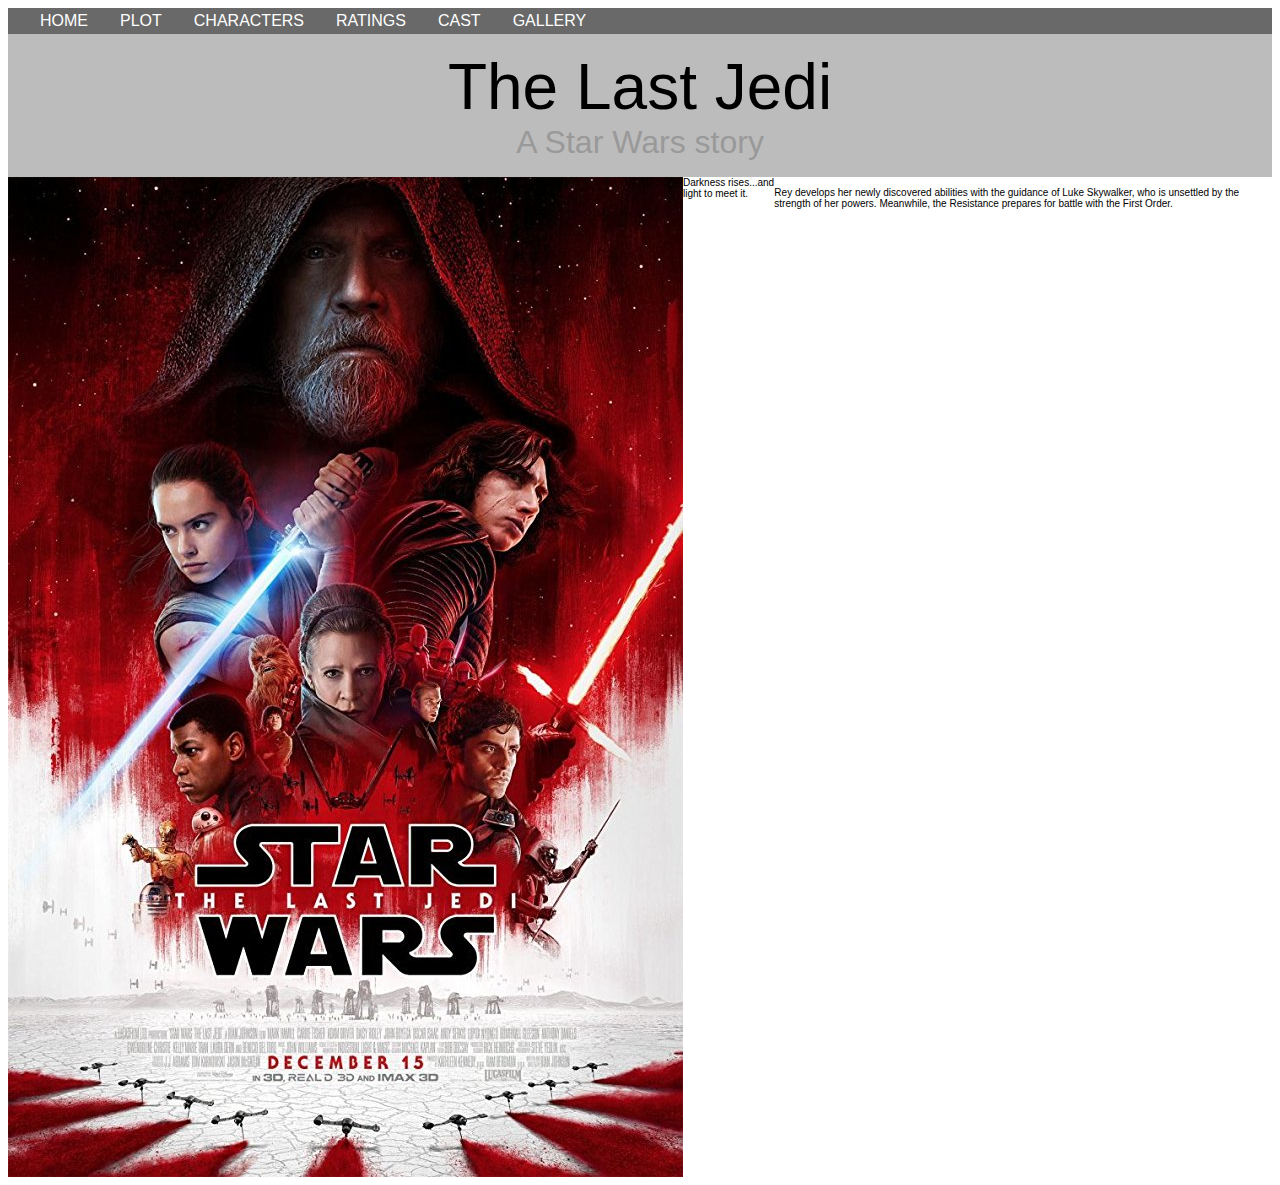
<file: the-last-jedi/index.html>
<!DOCTYPE html>
<html lang="en">

<head>
    <meta charset="UTF-8">
    <meta name="viewport" content="width=device-width, initial-scale=1.0">
    <meta http-equiv="X-UA-Compatible" content="ie=edge">
    <title>Document</title>
    <link rel="stylesheet" href="css/style.css">
</head>

<body>
    <header>
        <nav>

            <ul>
                <li>
                    <a href="#home">Home</a>
                </li>
                <li>
                    <a href="#plot">Plot</a>
                </li>
                <li>
                    <a href="#characters">Characters</a>
                </li>
                <li>
                    <a href="#ratings">Ratings</a>
                </li>
                <li>
                    <a href="#cast">Cast</a>
                </li>
                <li>
                    <a href="#gallery">Gallery</a>
                </li>
            </ul>
        </nav>
    </header>
    <section class="welcome">
        <h1>The Last Jedi</h1>
        <div class="subtitle">A Star Wars story</div>
    </section>
    <section class="plot">
        <img src="img/poster.jpg" alt="Jedi army">

        <div class="text">
            <div class="tagline">Darkness rises...and light to meet it.</div>

        <p>Rey develops her newly discovered abilities with the guidance of Luke
        Skywalker, who is unsettled by the strength of her powers. Meanwhile, the Resistance prepares for battle with the
        First Order.</p>
    </section>


</body>

</html>
</file>
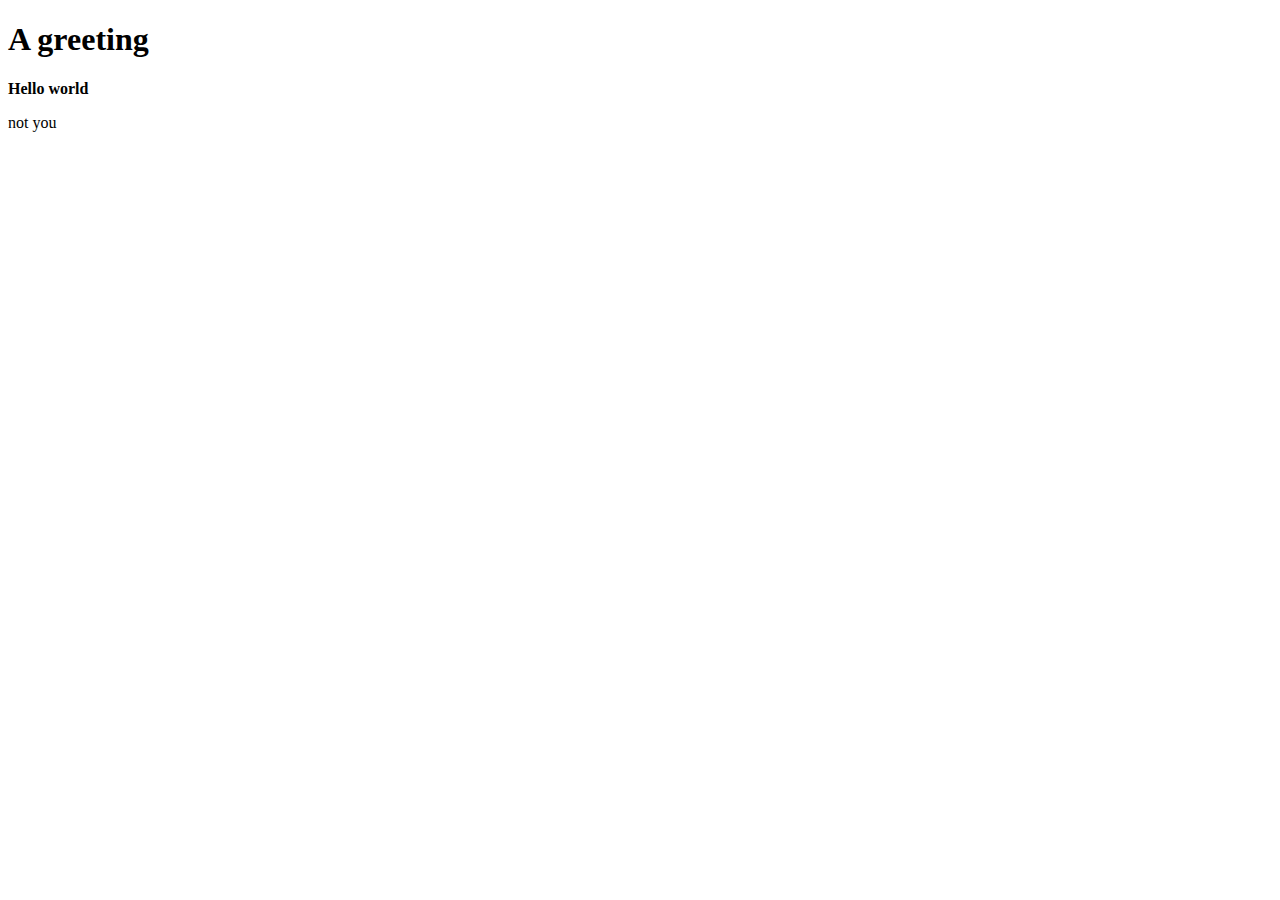
<file: week1-intro/index.html>
<!DOCTYPE html>
<html lang="en">
    <head>
        <meta charset="utf-8">
        <title>A greeting to the world</title>
    </head>
    <body>

                <h1>A greeting</h1>


<p>
	<strong>Hello world</strong>
</p>
not you

    </body>
</html>
</file>
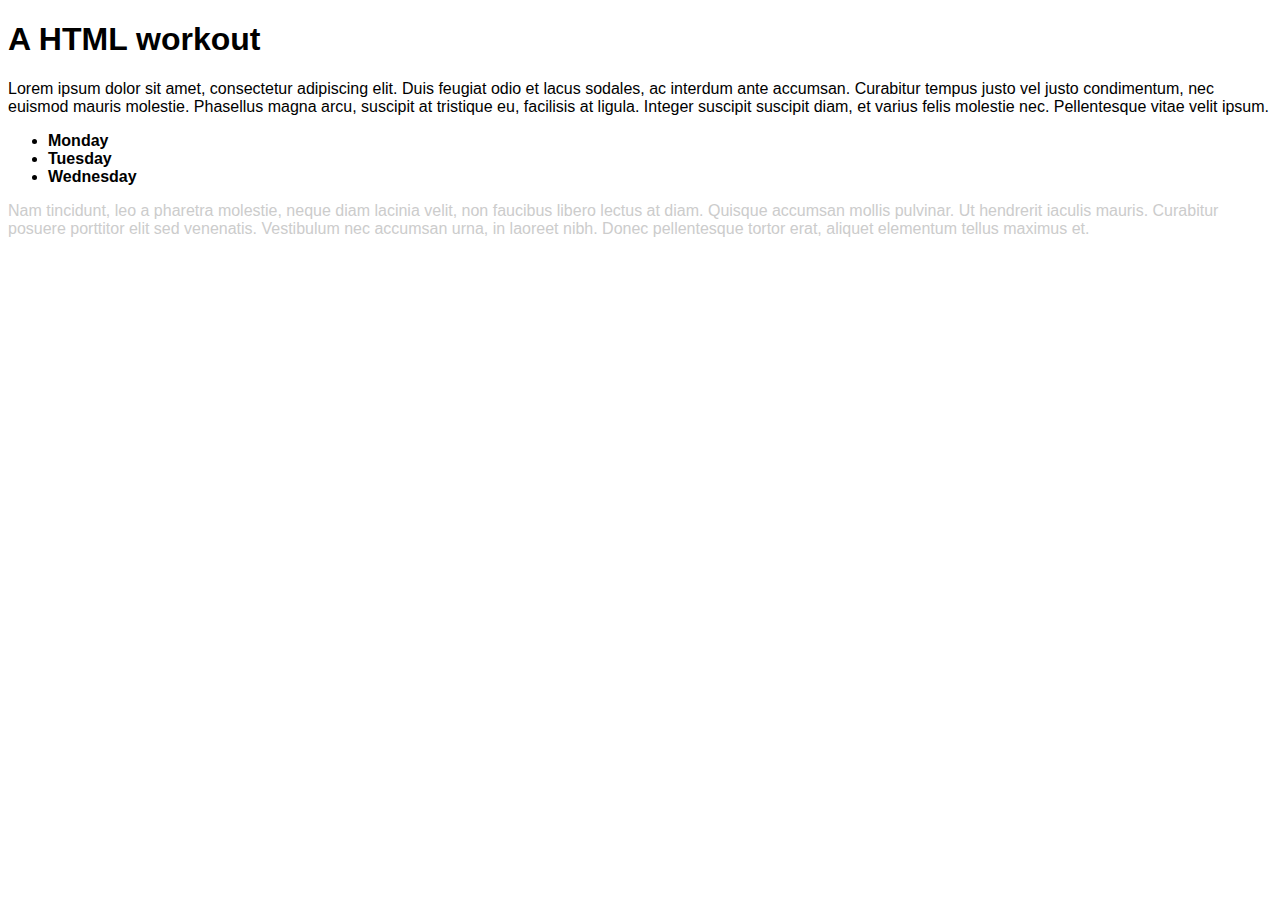
<file: day6/workout.html>
<!DOCTYPE html>
<html lang="en">

<head>
    <meta charset="UTF-8">
    <meta name="viewport" content="width=device-width, initial-scale=1.0">
    <meta http-equiv="X-UA-Compatible" content="ie=edge">
    <title>Workout</title>
    <link rel="stylesheet" href="css/workout.css">
</head>

<body>
    <h1>A HTML workout</h1>
    <p>Lorem ipsum dolor sit amet, consectetur adipiscing elit. Duis feugiat odio et lacus sodales, ac interdum ante accumsan.
        Curabitur tempus justo vel justo condimentum, nec euismod mauris molestie. Phasellus magna arcu, suscipit at tristique
        eu, facilisis at ligula. Integer suscipit suscipit diam, et varius felis molestie nec. Pellentesque vitae velit ipsum.</p>
    <ul>
        <li>Monday</li>
        <li>Tuesday</li>
        <li>Wednesday</li>
    </ul>

    <p class="subtext">Nam tincidunt, leo a pharetra molestie, neque diam lacinia velit, non faucibus libero lectus at diam. Quisque accumsan
        mollis pulvinar. Ut hendrerit iaculis mauris. Curabitur posuere porttitor elit sed venenatis. Vestibulum nec accumsan
        urna, in laoreet nibh. Donec pellentesque tortor erat, aliquet elementum tellus maximus et.</p>
</body>

</html>
</file>
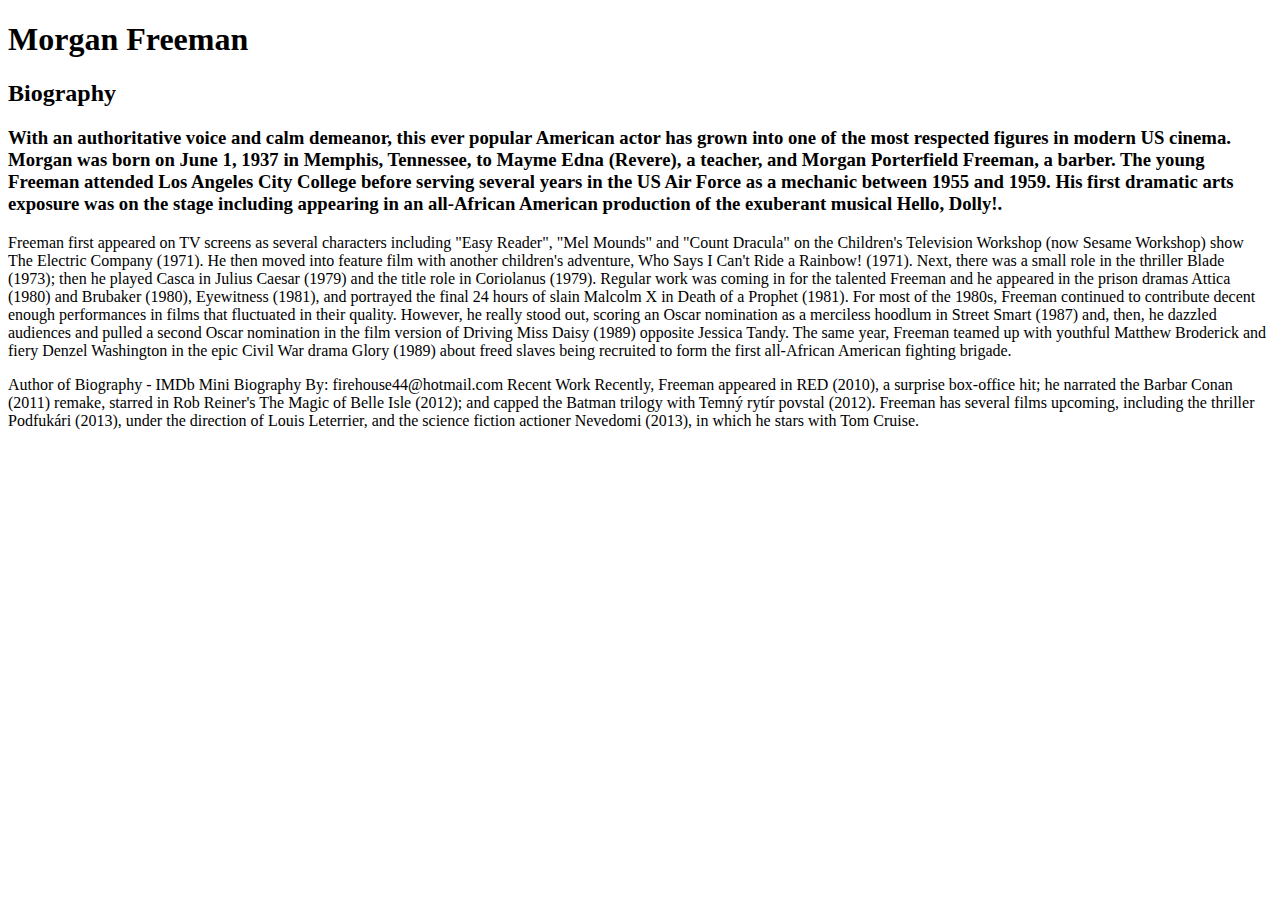
<file: MorganFreeman/freeman.html>
<!DOCTYPE html>
<html lang="en">
<head>
    <meta charset="UTF-8">
    <meta name="viewport" content="width=device-width, initial-scale=1.0">
    <meta http-equiv="X-UA-Compatible" content="ie=edge">
    <title>Morgan Freeman</title>
</head>
<body>
        <h1>Morgan Freeman </h1>

        <h2>Biography</h2>
        <div id="biographie">
        <section>
        <h3>With an authoritative voice and calm demeanor, this ever popular American actor has grown into one of the most respected figures in modern US cinema. Morgan was born on June 1, 1937 in Memphis, Tennessee, to Mayme Edna (Revere), a teacher, and Morgan Porterfield Freeman, a barber. The young Freeman attended Los Angeles City College before serving several years in the US Air Force as a mechanic between 1955 and 1959. His first dramatic arts exposure was on the stage including appearing in an all-African American production of the exuberant musical Hello, Dolly!.</h3>
        
        
        <p>Freeman first appeared on TV screens as several characters including "Easy Reader", "Mel Mounds" and "Count Dracula" on the Children's Television Workshop (now Sesame Workshop) show The Electric Company (1971). He then moved into feature film with another children's adventure, Who Says I Can't Ride a Rainbow! (1971). Next, there was a small role in the thriller Blade (1973); then he played Casca in Julius Caesar (1979) and the title role in Coriolanus (1979). Regular work was coming in for the talented Freeman and he appeared in the prison dramas Attica (1980) and Brubaker (1980), Eyewitness (1981), and portrayed the final 24 hours of slain Malcolm X in Death of a Prophet (1981). For most of the 1980s, Freeman continued to contribute decent enough performances in films that fluctuated in their quality. However, he really stood out, scoring an Oscar nomination as a merciless hoodlum in Street Smart (1987) and, then, he dazzled audiences and pulled a second Oscar nomination in the film version of Driving Miss Daisy (1989) opposite Jessica Tandy. The same year, Freeman teamed up with youthful Matthew Broderick and fiery Denzel Washington in the epic Civil War drama Glory (1989) about freed slaves being recruited to form the first all-African American fighting brigade.</p>
        
        <p>Author of Biography
        - IMDb Mini Biography By: firehouse44@hotmail.com
        
        Recent Work
        
        Recently, Freeman appeared in RED (2010), a surprise box-office hit; he narrated the Barbar Conan (2011) remake, starred in Rob Reiner's The Magic of Belle Isle (2012); and capped the Batman trilogy with Temný rytír povstal (2012). Freeman has several films upcoming, including the thriller Podfukári (2013), under the direction of Louis Leterrier, and the science fiction actioner Nevedomi (2013), in which he stars with Tom Cruise.</p>
    </p>
    </section>
    
</body>
</html>
</file>
<file: the-last-jedi/css/style.css>
µ{
    box-sizing: border-box
}

html {
    font-family: sans-serif
}

header {
    display: flex;
    align-content: space-between;
    background-color: dimgray
}
/* Navigation*/
nav a {
    display: block;
    padding: 0.25rem 1rem;
    color: white;
    text-decoration: none;
    white-space: nowrap;
    width: 100%;
    text-align: center;
    white-space: nowrap;
    text-transform: uppercase;
}

nav ul {
    display: flex;
    flex-wrap: wrap;
    list-style: none;
    margin: 0;
    padding-left: 0;
    margin: 0;
}

section.welcome {
    background-color: rgb(189, 188, 188);
    padding: 1rem;
    display: flex;
    flex-direction: column;
    align-items: center;
    background: rgb(189, 188, 188)('../img/welcome.jpg') center center/cover no repeqt scroll;
}

section.welcome h1{
    font-size: 4em;
    font-weight: normal;
    margin: 0;
}

section.welcome .subtitle{
    font-size: 2em;
    color: #999999
}

section.plot {
    display: flex;
    font-size: 10px;

}

section.plot .text {
    display: flex;
    align-content: center;
}
</file>
<file: day6/css/workout.css>
html {
    font-family: 'Arial';
}

ul{
    font-weight: bold; /*bold can also be changed by 100*/
}
p.subtext {
    color: #cccccc;
}
</file>
